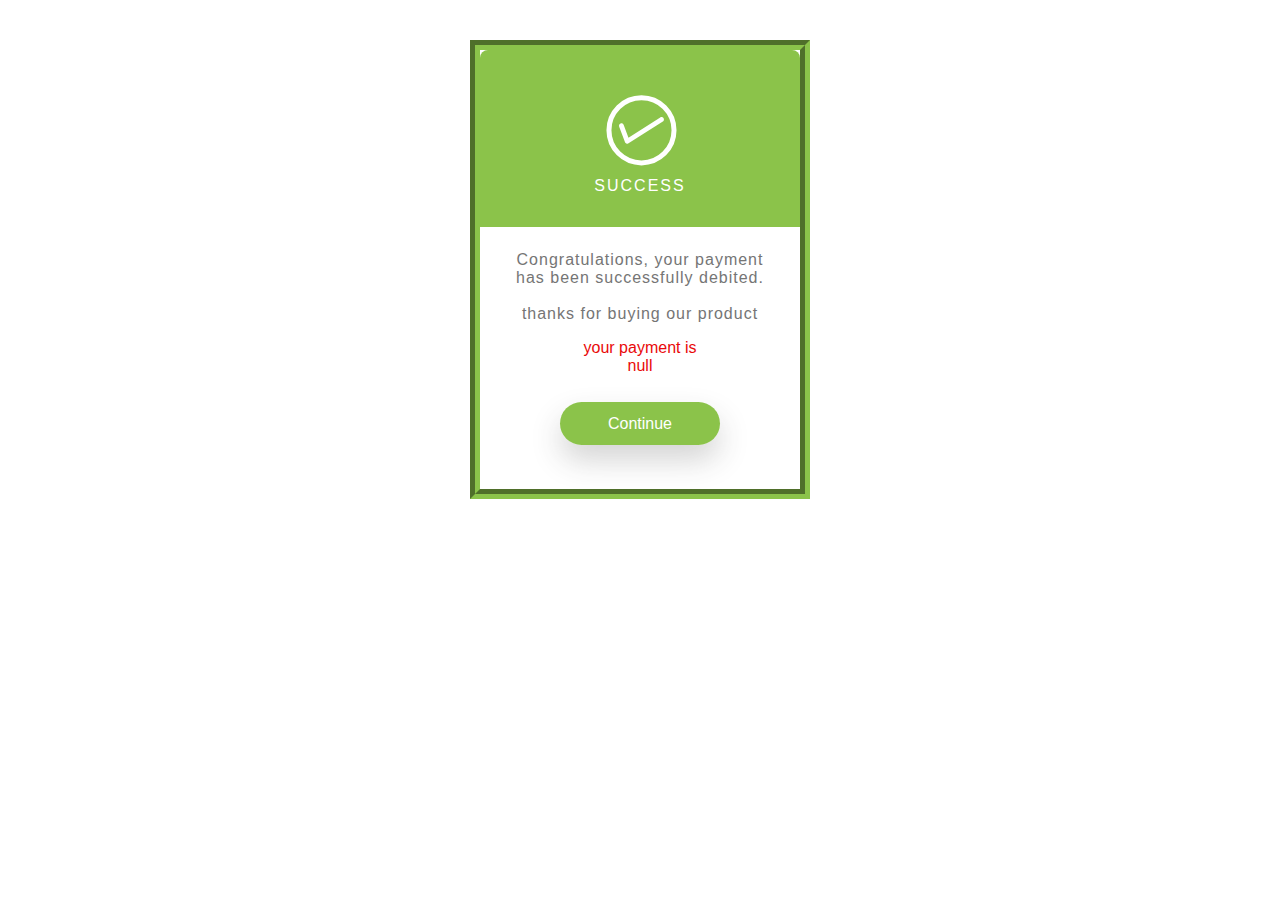
<file: pay/success.html>
<!DOCTYPE html>
<html lang="en">
<head>
    <meta charset="UTF-8" />
    <meta http-equiv="X-UA-Compatible" content="IE=edge,chrome=1"> 
    <meta name="viewport" content="width=device-width, initial-scale=1.0"> 
    <title>Successful Message </title>

    <meta name="author" content="Codeconvey" />
    <!-- Message Box CSS -->
    <link rel="stylesheet" href="css/style.css">
    <!--Only for demo purpose - no need to add.-->
	
</head>
<body>
		
<div class="ScriptTop">
    <div class="rt-container">
        <div class="col-rt-4" id="float-right">
 
            <!-- Ad Here -->
            
        </div>

    </div>
</div>



<section>
    <div class="rt-container">
          <div class="col-rt-12">
              <div class="Scriptcontent">
              
<!-- partial:index.partial.html -->
<div id='card' class="animated fadeIn">
  <div id='upper-side'>
    <?xml version="1.0" encoding="utf-8"?>
      <!-- Generator: Adobe Illustrator 17.1.0, SVG Export Plug-In . SVG Version: 6.00 Build 0)  -->
      <!DOCTYPE svg PUBLIC "-//W3C//DTD SVG 1.1//EN" "http://www.w3.org/Graphics/SVG/1.1/DTD/svg11.dtd">
      <svg version="1.1" id="checkmark" xmlns="http://www.w3.org/2000/svg" xmlns:xlink="http://www.w3.org/1999/xlink" x="0px" y="0px" xml:space="preserve">
        <path d="M131.583,92.152l-0.026-0.041c-0.713-1.118-2.197-1.447-3.316-0.734l-31.782,20.257l-4.74-12.65
	c-0.483-1.29-1.882-1.958-3.124-1.493l-0.045,0.017c-1.242,0.465-1.857,1.888-1.374,3.178l5.763,15.382
	c0.131,0.351,0.334,0.65,0.579,0.898c0.028,0.029,0.06,0.052,0.089,0.08c0.08,0.073,0.159,0.147,0.246,0.209
	c0.071,0.051,0.147,0.091,0.222,0.133c0.058,0.033,0.115,0.069,0.175,0.097c0.081,0.037,0.165,0.063,0.249,0.091
	c0.065,0.022,0.128,0.047,0.195,0.063c0.079,0.019,0.159,0.026,0.239,0.037c0.074,0.01,0.147,0.024,0.221,0.027
	c0.097,0.004,0.194-0.006,0.292-0.014c0.055-0.005,0.109-0.003,0.163-0.012c0.323-0.048,0.641-0.16,0.933-0.346l34.305-21.865
	C131.967,94.755,132.296,93.271,131.583,92.152z" />
        <circle fill="none" stroke="#ffffff" stroke-width="5" stroke-miterlimit="10" cx="109.486" cy="104.353" r="32.53" />
      </svg>
      <h3 id='status'>
      Success
    </h3>
  </div>
  <div id='lower-side'>
    <p id='message'>
      Congratulations, your payment has  been successfully debited.
      <br><br>
      thanks for buying our product
    </p>
    <p id="p-id">
        
        your payment is <br>  </p>
    <a href="index.html" id="contBtn">Continue</a>
  </div>
</div>
<!-- partial -->
    		
           
    		</div>
		</div>
    </div>
</section>
     


    <!-- Analytics -->
<script>
    function id(){
var p = document.getElementById("p-id");
p.innerHTML +=localStorage.getItem("p_id");
    }
    id();
</script>
	</body>
</html>
</file>
<file: pay/css/style.css>
body {
  
}

#card {
  position: relative;
  width: 320px;
  display: block;
  margin: 40px auto;
  text-align: center;
  font-family: 'Source Sans Pro', sans-serif;
  border: 10px groove #8BC34A;
}

#upper-side {
  padding: 2em;
  background-color: #8BC34A;
  display: block;
  color: #fff;
  border-top-right-radius: 8px;
  border-top-left-radius: 8px;
}

#checkmark {
  font-weight: lighter;
  fill: #fff;
  margin: -3.5em auto auto 20px;
}

#status {
  font-weight: lighter;
  text-transform: uppercase;
  letter-spacing: 2px;
  font-size: 1em;
  margin-top: -.2em;
  margin-bottom: 0;
}

#lower-side {
  padding: 2em 2em 5em 2em;
  background: #fff;
  display: block;
  border-bottom-right-radius: 8px;
  border-bottom-left-radius: 8px;
}

#message {
  margin-top: -.5em;
  color: #757575;
  letter-spacing: 1px;
}

#contBtn {
  position: relative;
  top: 1.5em;
  text-decoration: none;
  background: #8bc34a;
  color: #fff;
  margin: auto;
  padding: .8em 3em;
  -webkit-box-shadow: 0px 15px 30px rgba(50, 50, 50, 0.21);
  -moz-box-shadow: 0px 15px 30px rgba(50, 50, 50, 0.21);
  box-shadow: 0px 15px 30px rgba(50, 50, 50, 0.21);
  border-radius: 25px;
  -webkit-transition: all .4s ease;
		-moz-transition: all .4s ease;
		-o-transition: all .4s ease;
		transition: all .4s ease;
}

#p-id{
  color:rgb(233, 9, 9)
}
</file>
